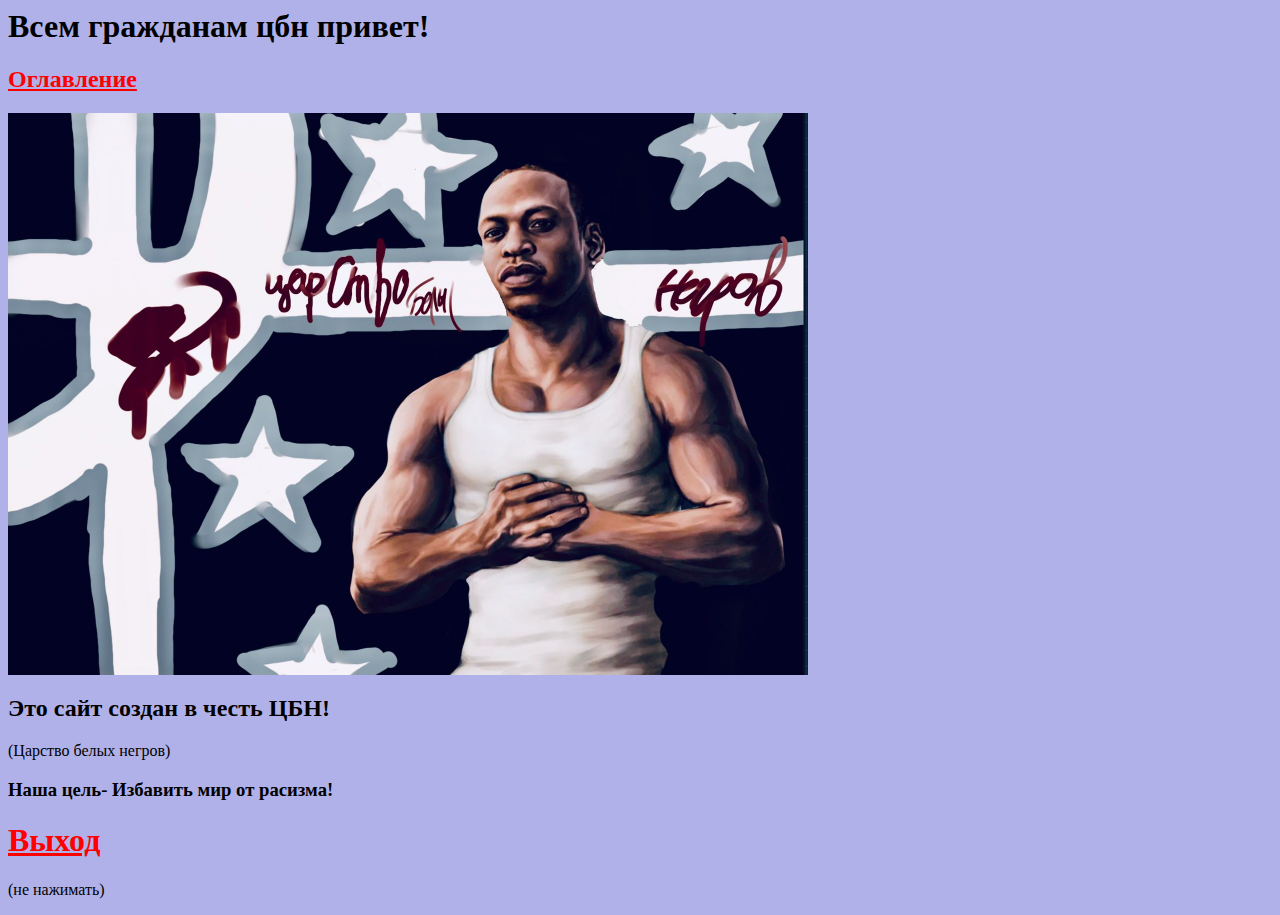
<file: index.html>
<DOCTYRE html>
  <html>
  <head>
      <title>ЦБН</title>
      </div>
      <meta charset="utf-8">
      <meta http-equiv="x-ua-Compatible" content="IE=edge">
      <meta name="viwport" content="width=device-width? initial-scale=1.0">
      <link rel="stylesheet" type="text/css" href="index.css">
  </head>
  <body>
    <h1>Всем гражданам цбн привет!</h1>
    <div><a href="oglavlenie.html"><h2>Оглавление</h2></a></div>
<img src="chbn.jpg" alt="" width="800" title="(Флаг ЦБН)" />
<p><h2>Это сайт создан в честь ЦБН!</h2></p>
<p>(Царство белых негров)</p>
<p><h3>Наша цель- Избавить мир от расизма!</h3></p>
<div>
  <a href="https://www.google.com/?hl=RU"><h1>Выход</h1></a>
  <p>(не нажимать)</p>
</div>
  </body>
  </html>
</file>
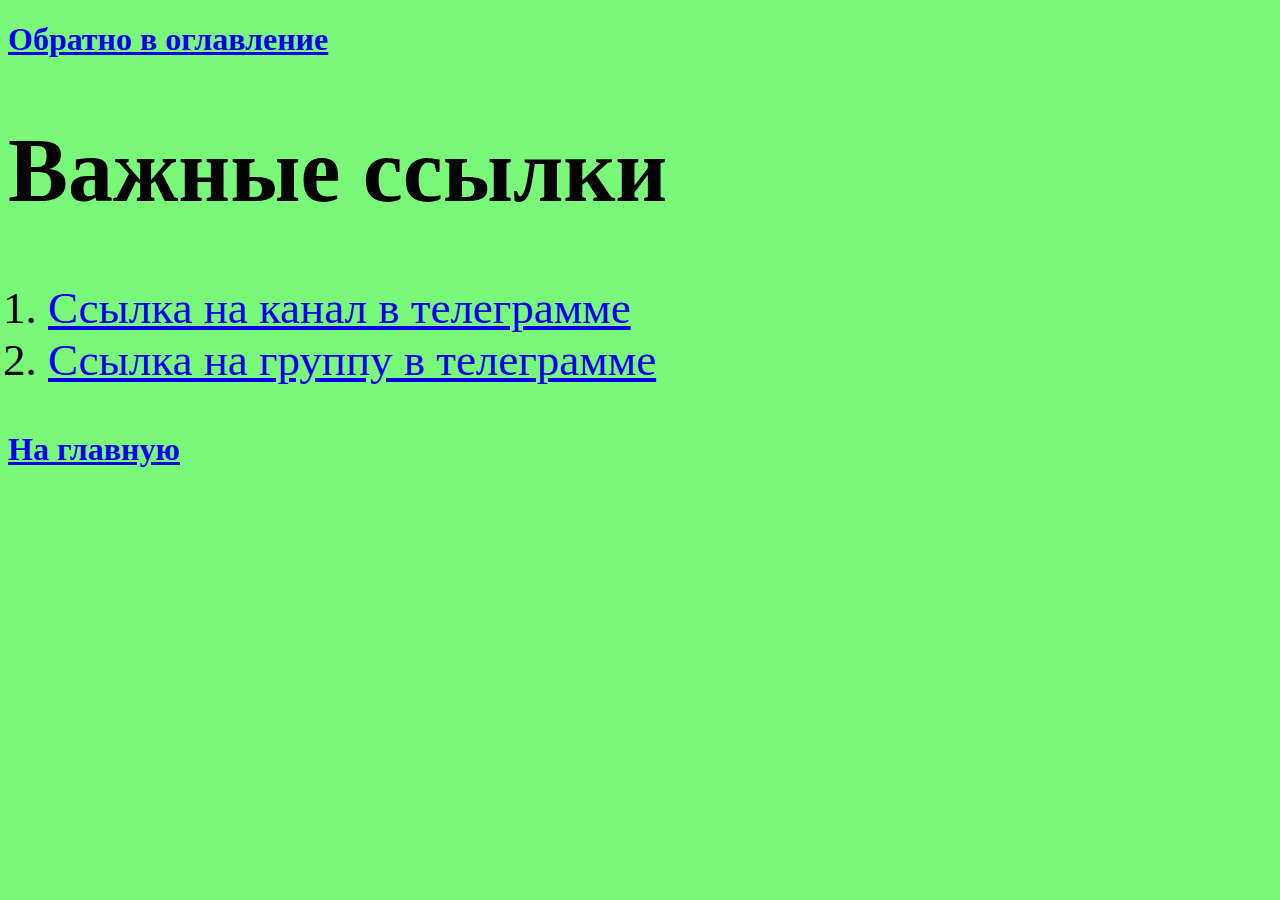
<file: ccilka.html>
<!DOCTYPE html>
<html lang="en">
<head>
    <meta charset="UTF-8">
    <meta name="viewport" content="width=device-width, initial-scale=1.0">
    <title>Важные ссылки</title>
    <link rel="stylesheet" type="text/css"href="ccilka.css">
</head>
<body>
    <a href="oglavlenie.html"><h1>Обратно в оглавление</h1></a>
    <div class="hg">
        <h1>Важные ссылки</h1>
        <ol>
            <li><a href="https://t.me/Miyvasaemnegrov" target="_blank">Ссылка на канал в телеграмме</a></li>
            <li><a href="https://web.telegram.org/a/#-1975164459" target="_blank">Ссылка на группу в телеграмме</a></li>
        </ol>
    </div>
    <a href="index.html"><h1>На главную</h1></a>
</body>
</html>
</file>
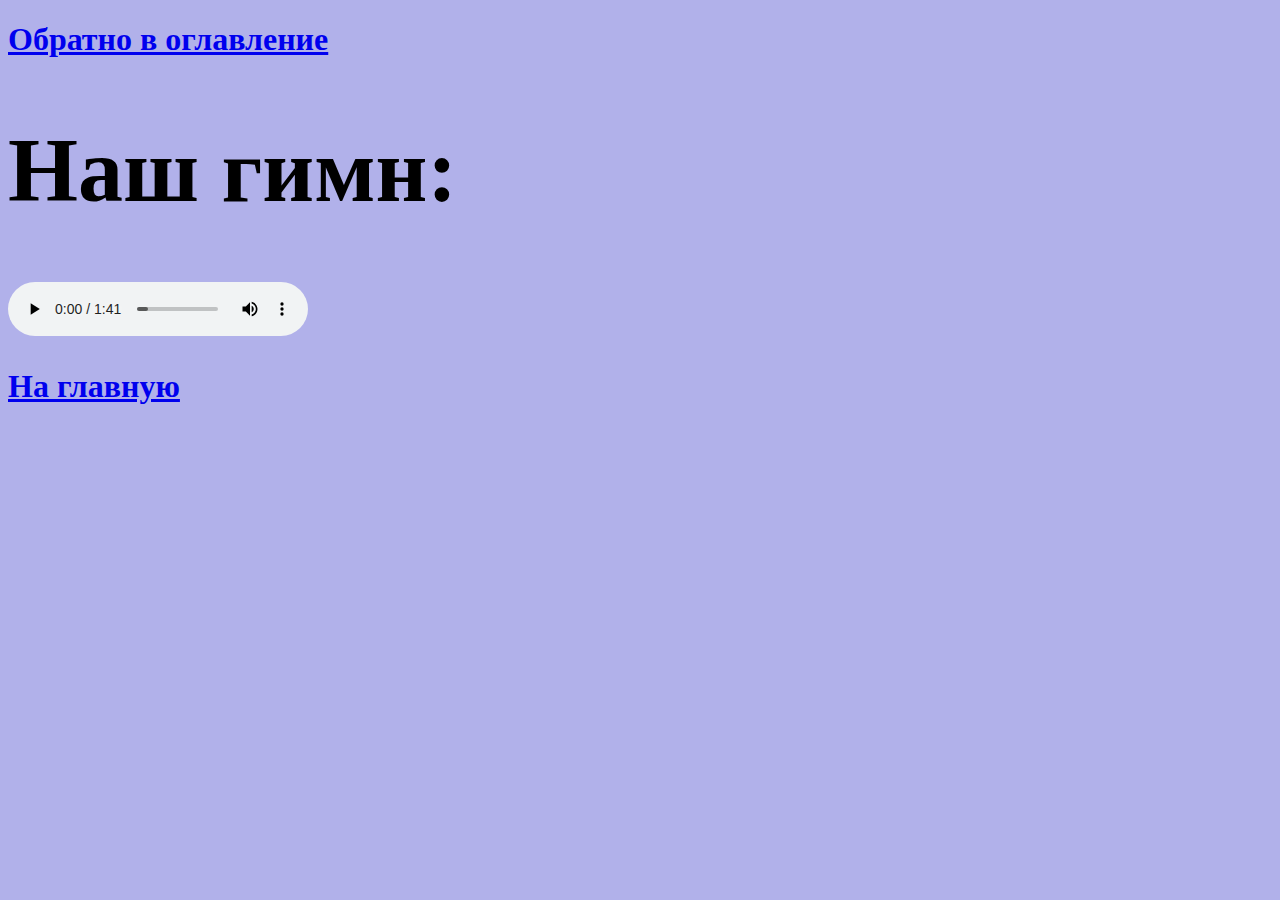
<file: gimn.html>
<!DOCTYPE html>
<html lang="en">
<head>
   
    <meta charset="UTF-8">
    <meta name="viewport" content="width=device-width, initial-scale=1.0">
    <title>Гимн</title>
    <link rel="stylesheet" type="text/css"href="gimn.css">
</head>
<body>
    <a href="oglavlenie.html"><h1>Обратно в оглавление</h1></a>
    <div class="qw">
    <p><h1>Наш гимн:</h1></p>
<audio src="123.mp3" controls></audio>
</div>
<a href="index.html"><h1>На главную</h1></a>
</body>
</html>
</file>
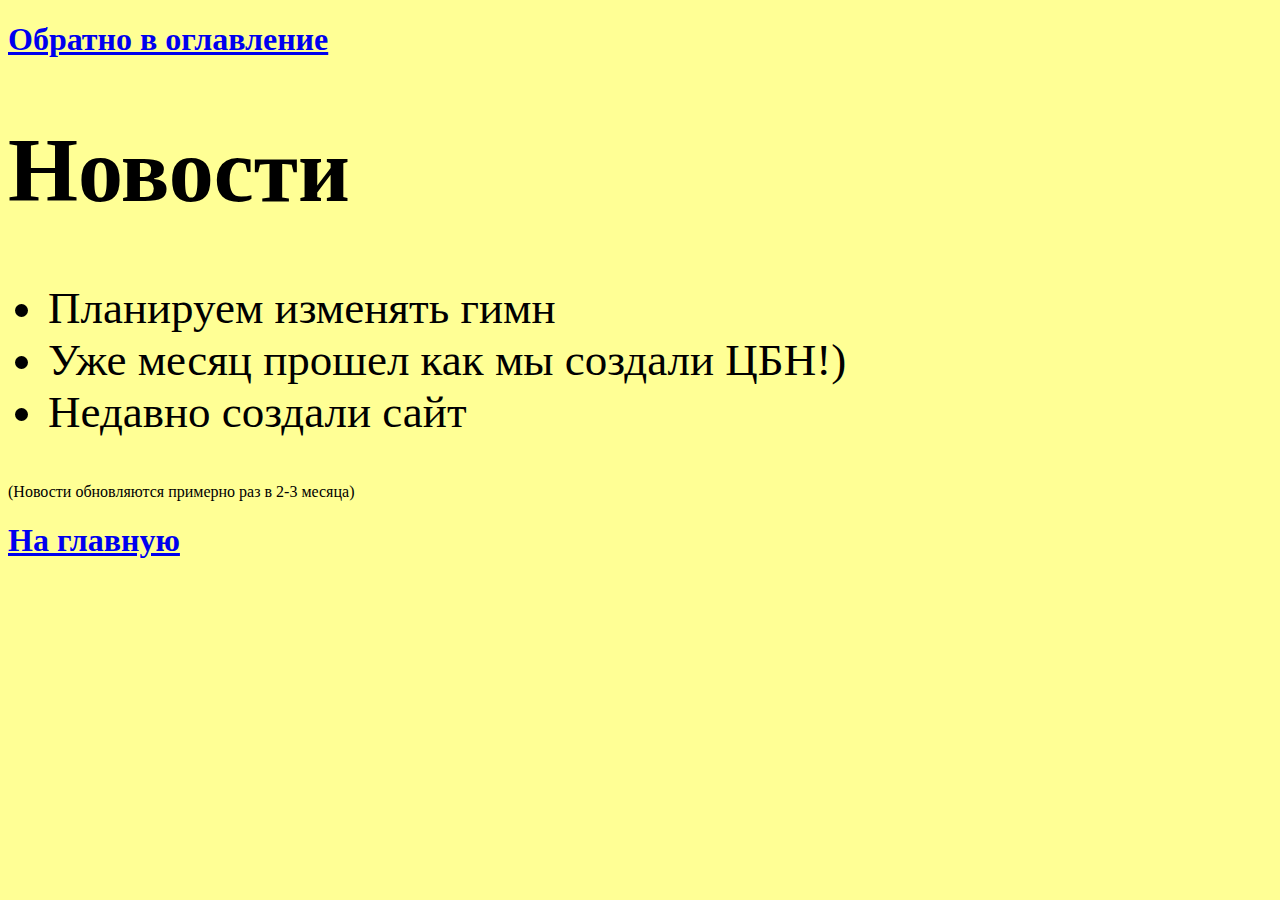
<file: novosti.html>
<!DOCTYPE html>
<html lang="en">
<head>
    <meta charset="UTF-8">
    <meta name="viewport" content="width=device-width, initial-scale=1.0">
    <title>Новости</title>
    <link rel="stylesheet" type="text/css"href="novosti.css">
</head>
<body>
    <a href="oglavlenie.html"><h1>Обратно в оглавление</h1></a>
    <div class="dv">
        <h1>Новости</h1>
        <ul>
            <li>Планируем изменять гимн</li>
            <li>Уже месяц прошел как мы создали ЦБН!)</li>
            <li>Недавно создали сайт</li>
        </ul>
    </div>
    <p>(Новости обновляются примерно раз в 2-3 месяца)</p>
    <a href="index.html"><h1>На главную</h1></a>
</body>
</html>
</file>
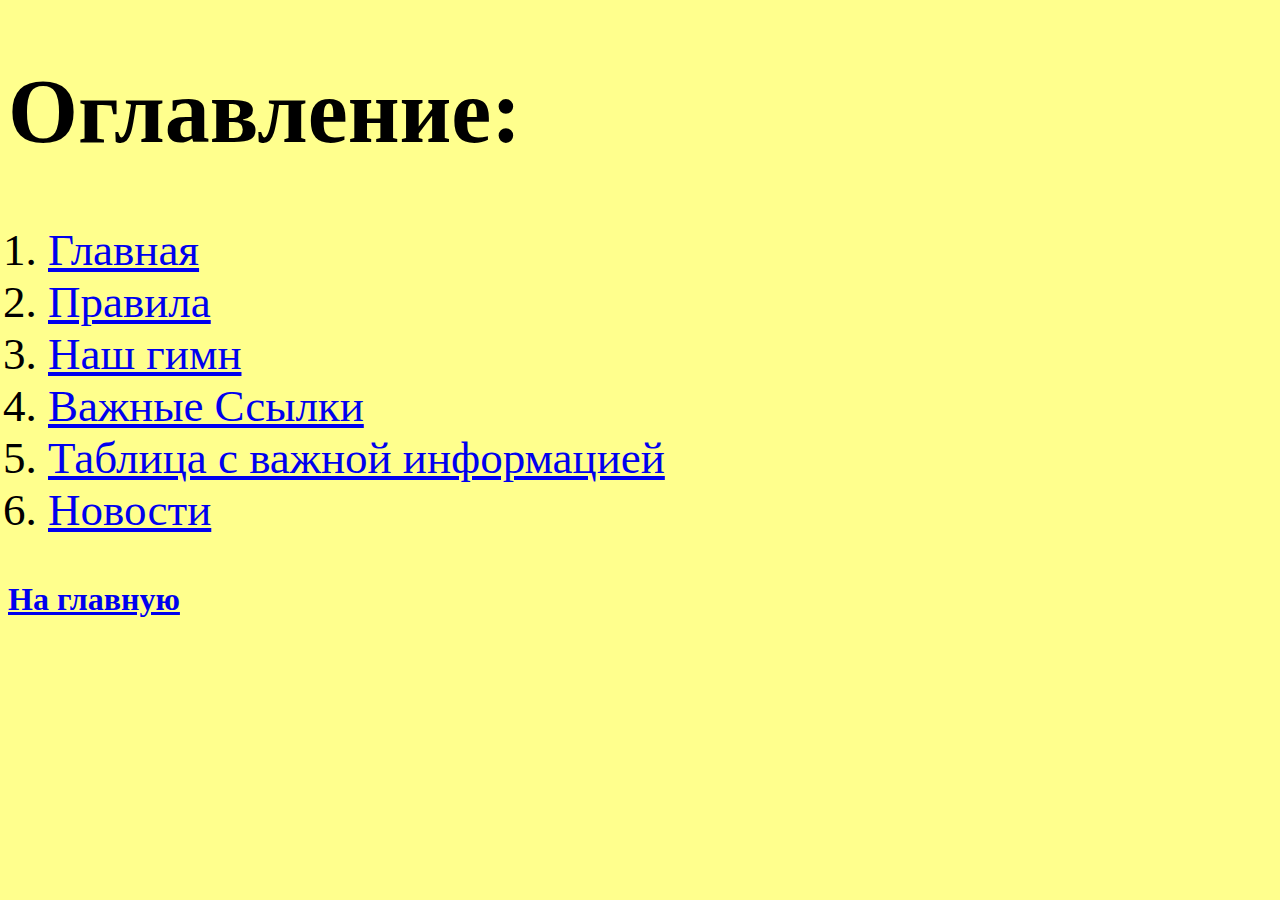
<file: oglavlenie.html>
<!DOCTYPE html>
<html lang="en">
<head>
    <meta charset="UTF-8">
    <meta name="viewport" content="width=device-width, initial-scale=1.0">
    <title>Оглавление</title>
    <link rel="stylesheet" type="text/css"href="oglavlenie.css">
</head>
</head>
<body>
 <div class="vf">
    <h1>Оглавление:</h1>
    <ol>
        <li><a href="index.html">Главная</a></li>
        <li><a href="pravila.html">Правила</a></li>
        <li><a href="gimn.html">Наш гимн</a></li>
        <li><a href="ccilka.html">Важные Ссылки</a></li>
        <li><a href="table.html">Таблица с важной информацией</a></li>
        <li><a href="novosti.html">Новости</a></li>
    </ol>
 </div>   
 <a href="index.html"><h1>На главную</h1></a>
</body>
</html>
</file>
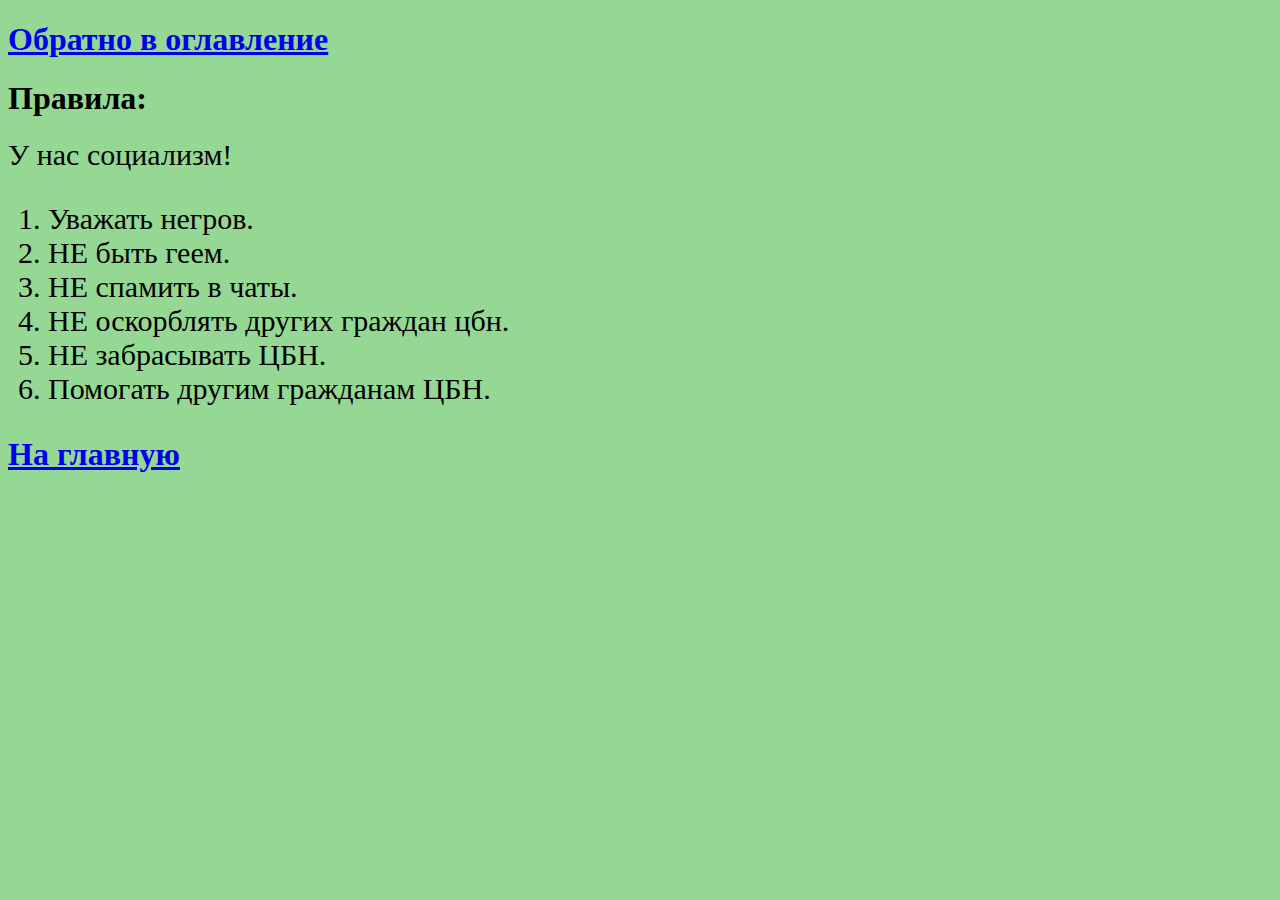
<file: pravila.html>
<!DOCTYPE html>
<html lang="en">
<head>
    <meta charset="UTF-8">
    <meta name="viewport" content="width=device-width, initial-scale=1.0">
    <title>Правила</title>
    <link rel="stylesheet" type="text/css"href="pravila.css">
</head>
<body>
    <a href="oglavlenie.html"><h1>Обратно в оглавление</h1></a>
    <h1>Правила:</h1>
    <div class="pravila">
        <li>У нас социализм!</li>
    <ol><li>Уважать негров.</li>
         <li>НЕ быть геем.</li>
         <li>НЕ спамить в чаты.</li>
         <li>НЕ оскорблять других граждан цбн.</li>
         <li>НЕ забрасывать ЦБН.</li>
         <li>Помогать другим гражданам ЦБН.</li>
        </div>
    </ol>
    <a href="index.html"><h1>На главную</h1></a>
</body>
</html>
</file>
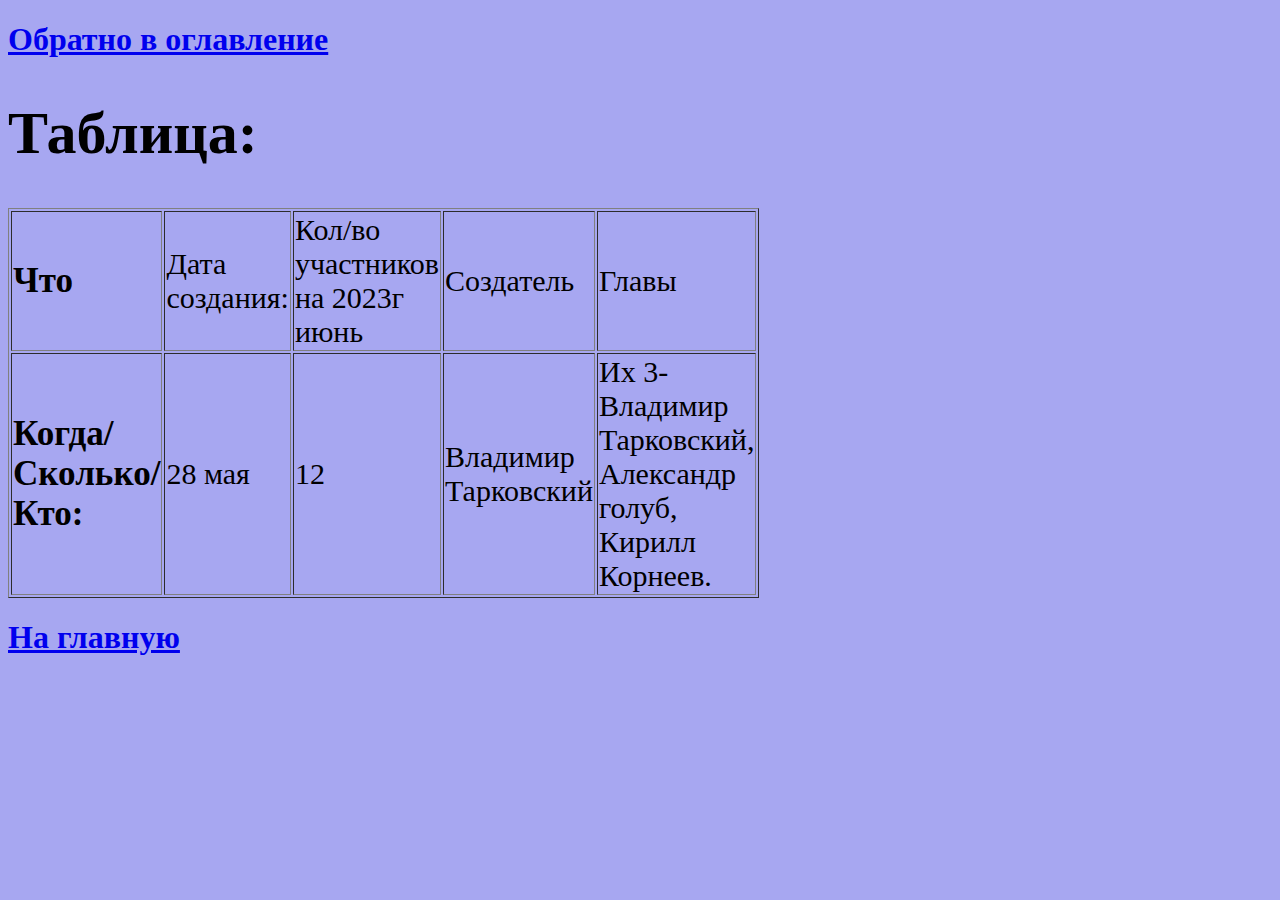
<file: table.html>
<!DOCTYPE html>
<html lang="en">
<head>
    <meta charset="UTF-8">
    <meta name="viewport" content="width=device-width, initial-scale=1.0">
    <title>Таблица</title>
    <link rel="stylesheet" type="text/css"href="table.css">
</head>
<body>
    <a href="oglavlenie.html"><h1>Обратно в оглавление</h1></a>
    <div class="pq">
        <h1>Таблица:</h1>
        <table border="1" width="30%" height="8%">
            <tr>
              <td><h3>Что</h3></td>
              <td>Дата создания:</td>
              <td>Кол/во участников на 2023г июнь</td>
              <td>Создатель</td>
              <td>Главы</td>
            </tr>
            <tr>
              <td><h3>Когда/Сколько/Кто:</h3></td>
              <td>28 мая</td>
              <td>12</td>
              <td>Владимир Тарковский</td>
              <td>Их 3- Владимир Тарковский, Александр голуб, Кирилл Корнеев.</td>
            </tr>
          </table>
    </div>
    <a href="index.html"><h1>На главную</h1></a>
</body>
</html>
</file>
<file: index.css>
body {
    background-color: rgb(177, 177, 234);
}
div a {
    color: red;
}
</file>
<file: ccilka.css>
body {
    background-color: rgb(122, 248, 122);
}
.hg {
    font-size: 45px;
}
</file>
<file: gimn.css>
body {
    background-color: rgb(177, 177, 234);
}
.qw {
    font-size: 45px;
}
</file>
<file: novosti.css>
body {
    background-color: rgb(255, 255, 149);
}
.dv {
    font-size: 45px;
}
</file>
<file: oglavlenie.css>
body {
    background-color: rgb(255, 255, 141);
}
.vf {
    font-size: 45px;
}
</file>
<file: pravila.css>
body {
    background-color: rgb(148, 216, 148);
}
.pravila {
    font-size: 30px;
}
</file>
<file: table.css>
body {
    background-color: rgb(167, 167, 241);
}
.pq {
    font-size: 30px;
}
</file>
